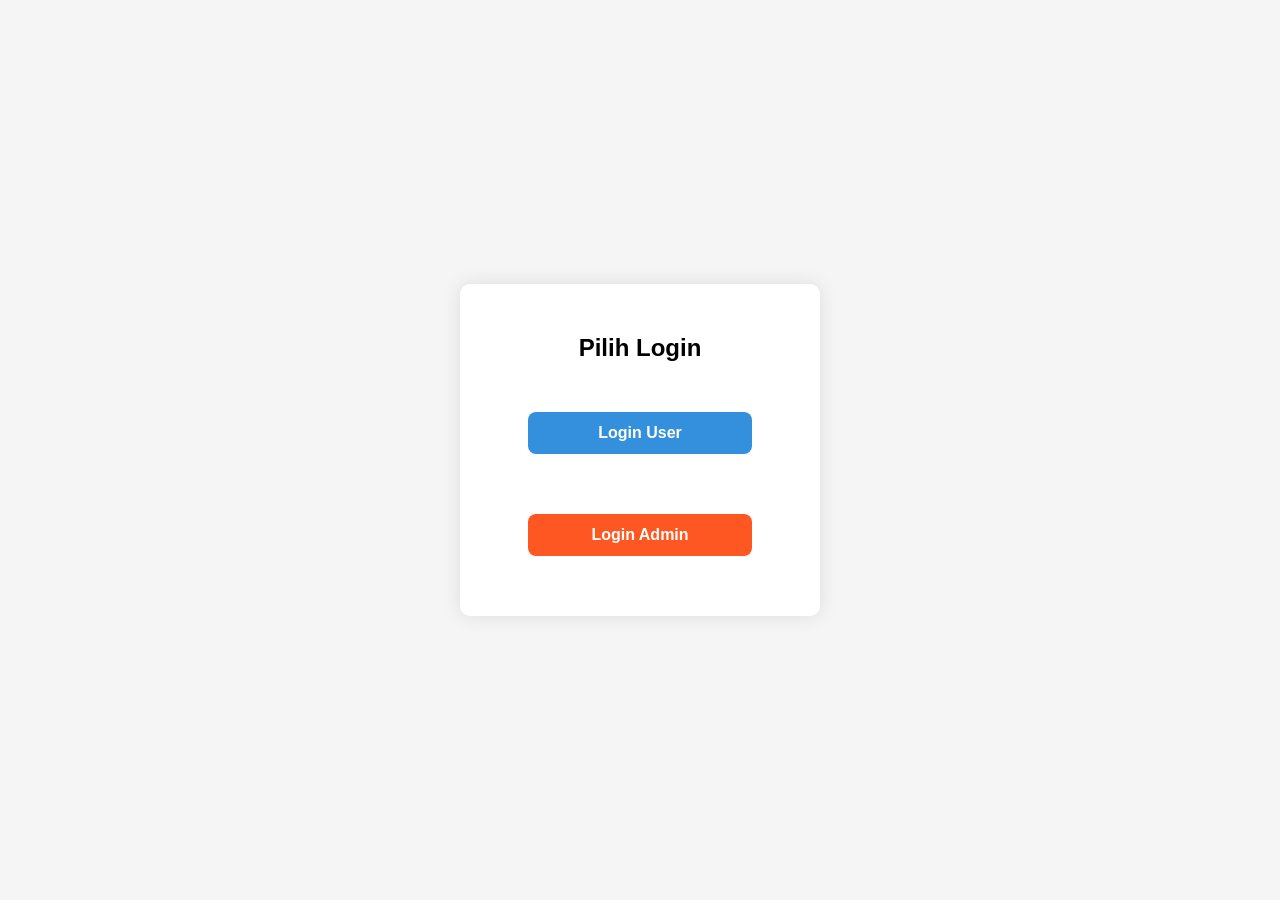
<file: FrontEnd/landing.html>
<!DOCTYPE html>
<html lang="en">
<head>
  <meta charset="UTF-8" />
  <meta name="viewport" content="width=device-width, initial-scale=1.0" />
  <title>Login Pilihan</title>

  <style>
    body {
      margin: 0;
      padding: 0;
      font-family: Arial, sans-serif;
      background: #f5f5f5;
      display: flex;
      justify-content: center;
      align-items: center;
      height: 100vh;
    }

    .container {
      background: white;
      padding: 30px;
      border-radius: 10px;
      box-shadow: 0 0 20px rgba(0,0,0,0.1);
      text-align: center;
      width: 300px;
      position: relative;
    }

    h2 {
      margin-bottom: 20px;
    }

    .btn-wrapper {
      position: relative;
      margin: 30px 0;
      display: inline-block;
    }

    .btn {
      display: block;
      width: 200px;
      padding: 12px;
      border-radius: 8px;
      text-decoration: none;
      color: white;
      font-size: 16px;
      font-weight: bold;
      position: relative;
      z-index: 1;
      background: #3490dc;
      transition: transform 0.2s;
    }

    .btn.admin {
      background: #ff5722;
    }

    .btn-wrapper:hover .btn {
      transform: scale(1.05);
    }

    /* ===== ICON ANIMASI PREMIUM ===== */
    .icon-glow {
      position: absolute;
      top: 50%;
      left: 50%;
      transform: translate(-50%, -50%);
      pointer-events: none;
      z-index: 0;
      display: flex;
      gap: 5px;
    }

    .icon-glow span {
      display: block;
      width: 10px;
      height: 10px;
      background: gold;
      border-radius: 50%;
      opacity: 0.8;
      animation: float 2s infinite ease-in-out;
    }

    .icon-glow span:nth-child(2) {
      animation-delay: 0.3s;
    }
    .icon-glow span:nth-child(3) {
      animation-delay: 0.6s;
    }
    .icon-glow span:nth-child(4) {
      animation-delay: 0.9s;
    }

    @keyframes float {
      0% { transform: translateY(0) scale(1); opacity: 0.6;}
      50% { transform: translateY(-15px) scale(1.2); opacity: 1;}
      100% { transform: translateY(0) scale(1); opacity: 0.6;}
    }

  </style>
</head>

<body>
  <div class="container">
    <h2>Pilih Login</h2>

    <div class="btn-wrapper">
  <a href="index.html" class="btn user">Login User</a>
  <div class="icon-glow">
    <span></span>
    <span></span>
    <span></span>
    <span></span>
    <span></span>
  </div>
</div>


    <div class="btn-wrapper">
      <a href="admin/admin.html" class="btn admin">Login Admin</a>
      <div class="icon-glow">
        <span></span>
        <span></span>
        <span></span>
        <span></span>
      </div>
    </div>
  </div>
</body>
</html>
</file>
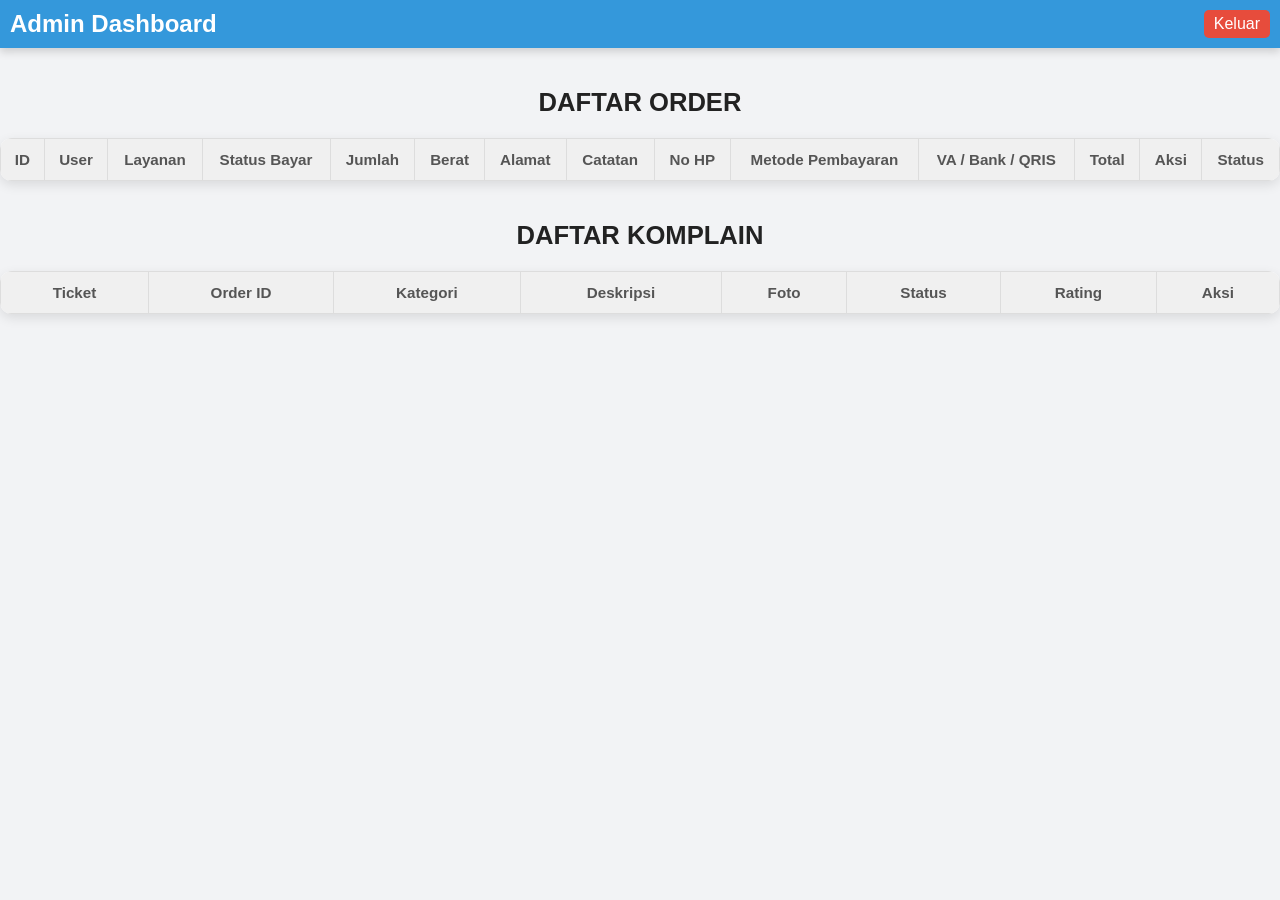
<file: FrontEnd/admin/admin.html>
<!DOCTYPE html>
<html lang="id">
<head>
    <meta charset="UTF-8">
    <meta name="viewport" content="width=device-width, initial-scale=1.0">
    <title>Admin Dashboard</title>
    <link rel="stylesheet" href="admin.css">
    <style>
        /* Minimal styling modal & table */
        .modal { display: none; position: fixed; top:0; left:0; width:100%; height:100%; background: rgba(0,0,0,0.5); justify-content:center; align-items:center; }
        .modal-box { background:#fff; padding:20px; border-radius:10px; width:90%; max-width:500px; }
        table { width:100%; border-collapse: collapse; margin-bottom:20px; }
        th, td { border:1px solid #ccc; padding:8px; text-align:left; }
        .btn { padding:5px 10px; margin:2px; cursor:pointer; border:none; border-radius:5px; }
        .btn-close { background:#aaa; color:#fff; }
        .btn-danger { background:#e74c3c; color:#fff; }
        .navbar { display:flex; justify-content:space-between; padding:10px; background:#3498db; color:white; }
        .logout-btn { background:#e74c3c; color:white; border:none; padding:5px 10px; cursor:pointer; border-radius:5px; }
    </style>
</head>
<body>

    <!-- NAVBAR -->
    <div class="navbar">
        <div class="navbar-title">Admin Dashboard</div>
        <button id="logoutBtn" class="logout-btn">Keluar</button>
    </div>

    <!-- DAFTAR ORDER -->
    <h2>DAFTAR ORDER</h2>
    <table>
        <thead>
            <tr>
                <th>ID</th>
                <th>User</th>
                <th>Layanan</th>
                <th>Status Bayar</th>
                <th>Jumlah</th>
                <th>Berat</th>
                <th>Alamat</th>
                <th>Catatan</th>
                <th>No HP</th>
                <th>Metode Pembayaran</th>
                <th>VA / Bank / QRIS</th>
                <th>Total</th>
                <th>Aksi</th>
                <th>Status</th>
            </tr>
        </thead>
        <tbody id="ordersTable"></tbody>
    </table>

    <!-- DAFTAR KOMPLAIN -->
    <h2>DAFTAR KOMPLAIN</h2>
    <table>
        <thead>
            <tr>
                <th>Ticket</th>
                <th>Order ID</th>
                <th>Kategori</th>
                <th>Deskripsi</th>
                <th>Foto</th>
                <th>Status</th>
                <th>Rating</th>
                <th>Aksi</th>
            </tr>
        </thead>
        <tbody id="complaintsTable"></tbody>
    </table>

    <!-- MODAL UPDATE ORDER -->
    <div class="modal" id="orderModal">
        <div class="modal-box">
            <h3>Update Status Order</h3>
            <p>ID Order: <span id="modalOrderId"></span></p>

            <label>Status:</label>
            <select id="modalStatus">
                <option>Menunggu Diproses</option>
                <option>Sedang Dikerjakan</option>
                <option>Selesai</option>
                <option>Diantar</option>
                <option>Selesai & diterima</option>
            </select>

            <br><br>
            <button class="btn" onclick="saveOrderStatus()">Simpan</button>
            <button class="btn btn-close" onclick="closeOrderModal()">Tutup</button>
        </div>
    </div>

    <!-- MODAL BALAS KOMPLAIN -->
    <div class="modal" id="complaintModal">
        <div class="modal-box">
            <h3>Balas Komplain</h3>
            <p>Ticket: <span id="modalTicketId"></span></p>

            <textarea id="modalBalasan" placeholder="Tulis balasan..." style="width:100%; height:80px;"></textarea>

            <br><br>
            <button class="btn" onclick="saveComplaintReply()">Kirim</button>
            <button class="btn btn-close" onclick="closeComplaintModal()">Tutup</button>
        </div>
    </div>

    <!-- SCRIPT -->
    <script src="admin.js"></script>
    <script>
        // LOGOUT BUTTON
        document.addEventListener("DOMContentLoaded", () => {
            const logoutBtn = document.getElementById("logoutBtn");
            if (logoutBtn) {
                logoutBtn.addEventListener("click", () => {
                    window.location.href = "http://127.0.0.1:8081/landing.html";
                });
            }
        });
    </script>
</body>
</html>
</file>
<file: FrontEnd/admin/admin.css>
/* =========================
   GLOBAL
========================= */
body {
    font-family: 'Segoe UI', Tahoma, Geneva, Verdana, sans-serif;
    background: #f2f3f5;
    margin: 0;
    padding: 0;
    color: #333;
}

/* =========================
   NAVBAR
========================= */
.navbar {
    display: flex;
    justify-content: space-between;
    align-items: center;
    padding: 12px 30px;
    background: linear-gradient(90deg, #4b6cb7, #182848);
    color: white;
    box-shadow: 0 4px 8px rgba(0,0,0,0.15);
    position: sticky;
    top: 0;
    z-index: 100;
}

.navbar-title {
    font-size: 1.5rem;
    font-weight: bold;
}

.logout-btn {
    background: #dc3545;
    color: white;
    border: none;
    border-radius: 6px;
    padding: 10px 20px;
    font-size: 1rem;
    cursor: pointer;
    transition: all 0.3s ease;
}

.logout-btn:hover {
    background: #b02a37;
    transform: scale(1.05);
}

/* =========================
   HEADINGS
========================= */
h2 {
    margin-top: 40px;
    text-align: center;
    font-size: 1.6rem;
    color: #222;
}

/* =========================
   TABLES
========================= */
table {
    width: 95%;
    margin: 20px auto 40px auto;
    border-collapse: collapse;
    background: #fff;
    border-radius: 12px;
    overflow: hidden;
    box-shadow: 0 4px 12px rgba(0,0,0,0.1);
}

table th, table td {
    border: 1px solid #ddd;
    padding: 12px;
    text-align: center;
    font-size: 0.95rem;
}

table th {
    background: #f0f0f0;
    font-weight: 600;
    color: #555;
}

table tr:hover {
    background: #f9f9f9;
}

table img {
    width: 80px;
    height: 60px;
    border-radius: 6px;
    object-fit: cover;
    box-shadow: 0 2px 6px rgba(0,0,0,0.2);
}

/* =========================
   BUTTONS
========================= */
.btn {
    padding: 8px 16px;
    background: #007bff;
    color: white;
    border: none;
    border-radius: 6px;
    cursor: pointer;
    font-size: 0.95rem;
    transition: all 0.3s ease;
}

.btn:hover {
    background: #0056b3;
    transform: scale(1.05);
}

.btn-close {
    background: #dc3545;
}

.btn-close:hover {
    background: #b02a37;
    transform: scale(1.05);
}

/* =========================
   MODAL
========================= */
.modal {
    position: fixed;
    top: 0;
    left: 0;
    width: 100%;
    height: 100%;
    background: rgba(0,0,0,0.6);
    display: none;
    justify-content: center;
    align-items: center;
    animation: fadeIn 0.3s ease forwards;
}

.modal-box {
    background: #fff;
    padding: 25px 20px;
    width: 400px;
    border-radius: 12px;
    box-shadow: 0 8px 20px rgba(0,0,0,0.2);
    transform: scale(0.8);
    animation: scaleIn 0.3s ease forwards;
}

textarea {
    width: 100%;
    height: 120px;
    padding: 10px;
    border-radius: 6px;
    border: 1px solid #ccc;
    font-size: 0.95rem;
    resize: none;
}


//foto modal
#photoModal .modal-box {
    padding: 15px;
    background: white;
    border-radius: 10px;
    box-shadow: 0 8px 20px rgba(0,0,0,0.3);
}

#photoModal img {
    border-radius: 8px;
}


/* =========================
   ANIMATIONS
========================= */
@keyframes fadeIn {
    from { opacity: 0; }
    to { opacity: 1; }
}

@keyframes scaleIn {
    from { transform: scale(0.8); opacity: 0; }
    to { transform: scale(1); opacity: 1; }
}
</file>
